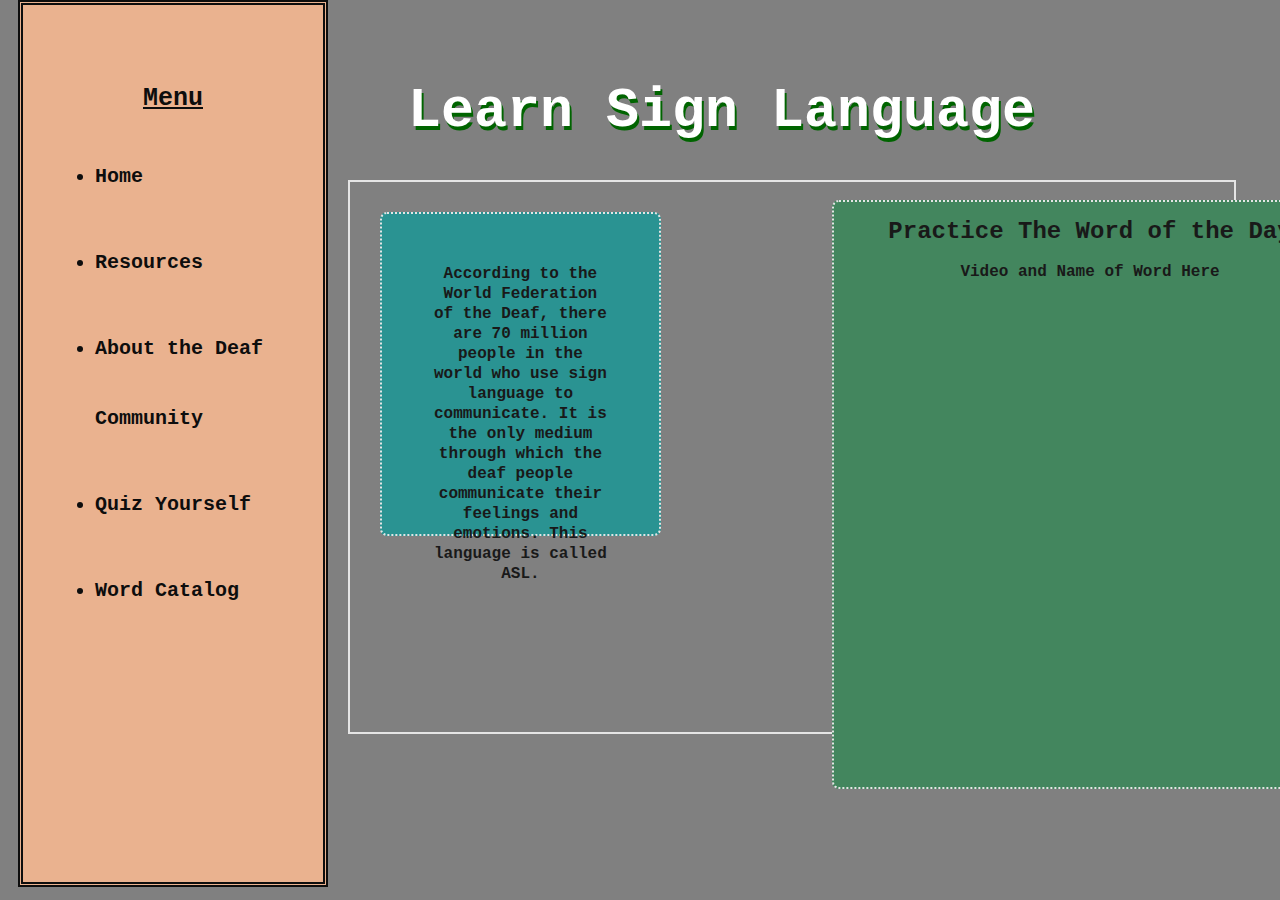
<file: index.html>
<!---First page html -->

<!DOCTYPE html>
<html lang="en">
<title>Learning Sign Language</title>
<meta charset="UTF-8">
<meta name="viewport" content="width=device-width, initial-scale=1">
<link rel="stylesheet" href="index_style.css">



<body>
  <div class=wrapper">

<!-- Sidebar/menu -->
<nav class="sidenav" style="width:300px;font-weight:bold;" id="Sidebar"><br>


  <div class="menuItems">
    <h2 class=navlabel>Menu</h2>
    <ul>
    <a href="index.html" class="NavItem"><li>Home</li></a>
    <a href="resources.html" class="NavItem"><li>Resources</li></a>
    <a href="info.html" class="NavItem"><li>About the Deaf Community</li></a>
    <a href="quiz.html" class="NavItem"><li>Quiz Yourself</li></a>
    <a href="catalog.html" class="NavItem"><li>Word Catalog</li></a>
    </ul>
  </div>
</nav>


<!-- Overlay effect when opening sidebar on small screens -->
<div class="hide-large" style="cursor:pointer" title="close side menu" id="myOverlay"></div>

<!-- !PAGE CONTENT! -->
<div class="main" style="margin-left:340px;margin-right:40px">

  <!-- Header -->
  <div class="container" style="margin-top:80px" id="showcase">
    <h1 class="titles"><b>Learn Sign Language</b></h1>

  </div>

<div class="middle-content">

  <div class ="text-container">
    <div class="text">
    According to the World Federation of the Deaf, there are 70 million people in the world who use sign language to communicate.
    It is the only medium through which the deaf
    people communicate their feelings and emotions. This language is called ASL.
</div>
  <div class="image-container">
    <h2>Practice The Word of the Day</h2>

      Video and Name of Word Here
      </div>
</div>



</div>


</div>
</body>

</html>
</file>
<file: index_style.css>
/*Nav bar*/
.sidenav{
height: 93%;
width: 51px;
position: fixed;
z-index: 1;
top: 0;

margin-left: 10px;

background-color: #f5b791;
overflow-x: hidden;
padding-top: 40px;
border: 5px double;
opacity:0.9;
}


 .navlabel{
  text-decoration: underline;
  font-size: 25px;
  color: black;
  text-align:center;
  font-family:"Courier New";

}


.sidenav a {
  padding: 8px 8px 8px 32px;
  line-height: 70px;
  font-family:"Courier New";
  text-decoration: none;
  font-size: 20px;
  color: black;
  display:block;
}
.sidenav a:hover {
  color: #008080;

}
.sidenav a:visited {

  font-weight:bold;


}


/*body*/
body {
background-color:gray;

  background-image:url("https://i.ibb.co/4sRX1MD/d7q3qmp-7ce19228-dd9f-42a9-ad31-dd53c6d48a26.jpg")

}
/*entire page*/
.wrapper{
  display:flex;
  flex-direction:row-reverse;
  flex-wrap:wrap;

}
/*Right Container*/
.middle-content{
  font-weight:bold;
  height:550px;
  width:100%;
  border: 2px solid white;
  opacity:0.8;

;
/*Right Image Container*/
}
.image-container{
  width:40%;
  height: 65%;
  border: 2px dotted white;
  border-radius: 7px;
  background-color:#358856;
  color:black;
  float:right;
  top:100px;
  position:absolute;
  text-align:center;
  margin-top:100px;
  margin-right:50px;
margin-left:400px;

}
/*left Container */
.text-container{
  width:20%;
  height: 40%;
  border: 2px dotted white;
  border-radius: 7px;
  background-color:#159897;
  color:black;
  float:left;
  text-align:center;
  margin-top:100px;
  margin:30px;
  padding:50px;
  font-family:"Courier New";
  line-height: 20px;
}


/*Main header*/
h1 {

  text-shadow: 2px 4px #006400;
  padding-left:60px;
  color: white;
  font-size:55px;
  font-family:"Courier New";


}
</file>
